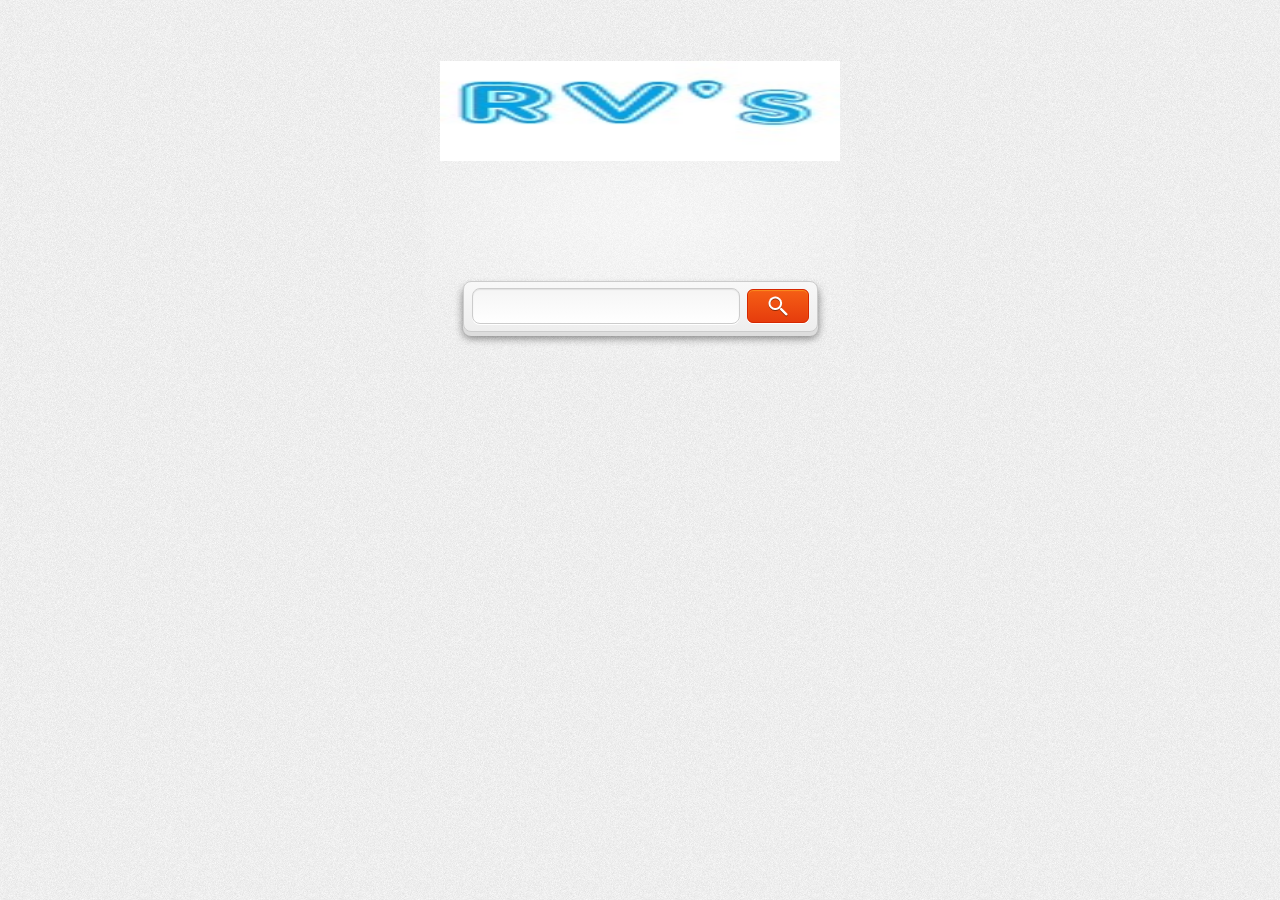
<file: templates/index.html>
<!DOCTYPE HTML>
<html dir="ltr" lang="en-US">
<head>
<meta http-equiv="Content-Type" content="text/html; charset=utf-8" />
<title>Search Here</title>
<!-- Custom Theme files -->
<link rel="stylesheet" href="../static/style.css" type="text/css" media="all" />
<link href='http://fonts.googleapis.com/css?family=Open+Sans:400italic,600italic,700italic,400,600,700' rel='stylesheet' type='text/css'>
<script type="text/javascript" src="../static/js/jquery-1.7.1.min.js"></script>
<script type="text/javascript" src="../static/js/jquery.easing.1.3.js"></script>
<script type="text/javascript" src="../static/js/functions.js"></script>
</head>
<body>
<div id="search-form">
	<img src="../static/images/back.jpg" width="400" height="100" align="center" hspace="10">
	<form class="form-container" action="{{ url_for('result') }}" method="post">
		<input type="text" class="search-field" name="text"/>
		<div class="submit-container">
			<input type="submit" value="" class="submit" />
		</div>
	</form>
	<div class="popup">
		<p>Please fill out this field.</p>
	</div>
</div>

</body>
</html>
</file>
<file: static/style.css>
/* -------------------------------------------------------

	Description: CSS3 + jQuery Search Form
	Version: 1.0
	Author: Anli Zaimi
	Author URI: http://azmind.com

------------------------------------------------------- */


body {
	margin: 0;
	padding: 0;
	text-align: center;
	background: #eee url(images/bg.jpg) top left repeat;
	font-family: 'Open Sans', Arial, sans-serif;
	font-weight: 400;
}

#search-form {
	width: 430px;
	height: 360px;
	margin: 60px auto 0 auto;
	padding: 1px 0 0 0;
	background: url(images/form-bg.png) top center no-repeat;
}

.form-container {
	width: 353px;
	height: 49px;
	margin: 120px auto 0 auto;
	padding: 0;
	overflow: hidden;
	text-align: left;
	background: #f8f8f8;
	border: 1px solid #ccc;
	-moz-border-radius: 8px;
	-webkit-border-radius: 8px; 
	border-radius: 8px;
	background-image: -webkit-gradient(linear, left top, left bottom, from(#f8f8f8), to(#eeeeee));
	background-image: -webkit-linear-gradient(top, #f8f8f8, #eeeeee);
	background-image: -moz-linear-gradient(top, #f8f8f8, #eeeeee);
	background-image: -ms-linear-gradient(top, #f8f8f8, #eeeeee);
	background-image: -o-linear-gradient(top, #f8f8f8, #eeeeee);
	background-image: linear-gradient(top, #f8f8f8, #eeeeee);
	-moz-box-shadow: 0 4px 0 #ddd, 0 6px 8px rgba(0,0,0,.5);
	-webkit-box-shadow: 0 4px 0 #ddd, 0 6px 8px rgba(0,0,0,.5);
	box-shadow: 0 4px 0 #ddd, 0 6px 8px rgba(0,0,0,.5);
}

.search-field {
	float: left;
	width: 250px;
	height: 34px;
	margin: 6px 0 0 8px;
	padding: 0 8px;
	font-family: 'Open Sans', Arial, sans-serif;
	font-size: 16px;
	color: #888;
	font-style: italic;
	font-weight: 400;
	background: #fff;
	border: 1px solid #ccc;
	-moz-border-radius: 8px;
	-webkit-border-radius: 8px; 
	border-radius: 8px;
	background-image: -webkit-gradient(linear, left top, left bottom, from(#f5f5f5), to(#ffffff));
	background-image: -webkit-linear-gradient(top, #f5f5f5, #ffffff);
	background-image: -moz-linear-gradient(top, #f5f5f5, #ffffff);
	background-image: -ms-linear-gradient(top, #f5f5f5, #ffffff);
	background-image: -o-linear-gradient(top, #f5f5f5, #ffffff);
	background-image: linear-gradient(top, #f5f5f5, #ffffff);
	-moz-box-shadow: 0 1px 1px #e2e2e2 inset, 0 1px 0 #fff;
	-webkit-box-shadow: 0 1px 1px #e2e2e2 inset, 0 1px 0 #fff;
	box-shadow: 0 1px 1px #e2e2e2 inset, 0 1px 0 #fff;
}

.search-field:focus {
	outline: 0;
	color: #666;
	border-color: #aaa;
	-moz-box-shadow: 0 1px 1px #dadada inset;
	-webkit-box-shadow: 0 1px 1px #dadada inset;
	box-shadow: 0 1px 1px #dadada inset;
}

.submit-container {
	float: left;
	width: 60px;
	height: 32px;
	margin: 7px 0 0 7px;
	padding: 0;
	cursor: pointer;
	background: #e63c0d;
	border: 1px solid #d62700;
	-moz-border-radius: 6px;
	-webkit-border-radius: 6px; 
	border-radius: 6px;
	background-image: -webkit-gradient(linear, left top, left bottom, from(#f55f15), to(#e63c0d));
	background-image: -webkit-linear-gradient(top, #f55f15, #e63c0d);
	background-image: -moz-linear-gradient(top, #f55f15, #e63c0d);
	background-image: -ms-linear-gradient(top, #f55f15, #e63c0d);
	background-image: -o-linear-gradient(top, #f55f15, #e63c0d);
	background-image: linear-gradient(top, #f55f15, #e63c0d);
	-moz-box-shadow: 0 1px 1px #fa8e1f inset, 0 1px 0 #fff;
	-webkit-box-shadow: 0 1px 1px #fa8e1f inset, 0 1px 0 #fff;
	box-shadow: 0 1px 1px #fa8e1f inset, 0 1px 0 #fff;
}

.submit-container:hover, .submit-container:focus {
	background-image: -webkit-gradient(linear, left top, left bottom, from(#e63c0d), to(#f55f15));
	background-image: -webkit-linear-gradient(top, #e63c0d, #f55f15);
	background-image: -moz-linear-gradient(top, #e63c0d, #f55f15);
	background-image: -ms-linear-gradient(top, #e63c0d, #f55f15);
	background-image: -o-linear-gradient(top, #e63c0d, #f55f15);
	background-image: linear-gradient(top, #e63c0d, #f55f15);
	-moz-box-shadow: 0 1px 1px #f36215 inset, 0 1px 0 #fff;
	-webkit-box-shadow: 0 1px 1px #f36215 inset, 0 1px 0 #fff;
	box-shadow: 0 1px 1px #f36215 inset, 0 1px 0 #fff;
}

.submit-container:active {
	outline: 0;
	-moz-box-shadow: 0 1px 6px #e4340b inset;
	-webkit-box-shadow: 0 1px 6px #e4340b inset;
	box-shadow: 0 1px 6px #e4340b inset;
}

.submit {
	float: left;
	width: 60px;
	height: 32px;
	margin: 0;
	padding: 0;
	cursor: pointer;
	border: 0px solid #000;
	background: url(images/magnifier.png) 20px 6px no-repeat;
	-moz-border-radius: 6px;
	-webkit-border-radius: 6px; 
	border-radius: 6px;
}

.popup {
	width: 175px;
	margin: 3px 0 0 45px;
	padding: 1px 0 0 0;
	background: url(images/popup-bg.png) 10px 0 no-repeat;
	font-family: Georgia, serif;
	font-size: 14px;
	font-weight: normal;
	color: #fff;
	text-align: left;
}

.popup p {
	margin: 8px 0 0 0;
	padding: 8px 14px 9px 14px;
	background: #3d3d3d;
	-moz-border-radius: 6px;
	-webkit-border-radius: 6px; 
	border-radius: 6px;
	-moz-box-shadow: 0 2px 3px rgba(0,0,0,.2);
	-webkit-box-shadow: 0 2px 3px rgba(0,0,0,.2);
	box-shadow: 0 2px 3px rgba(0,0,0,.2);
}



#footer {
	width: 800px;
	margin: 0 auto;
	font-size: 14px;
	color: #aaa;
	text-shadow: 1px 2px 0 #fff;
}

#footer a { color: #888; text-decoration: none; border-bottom: 1px dashed #aaa; }
#footer a:hover { color: #888; text-decoration: none; border: 0; }
</file>
